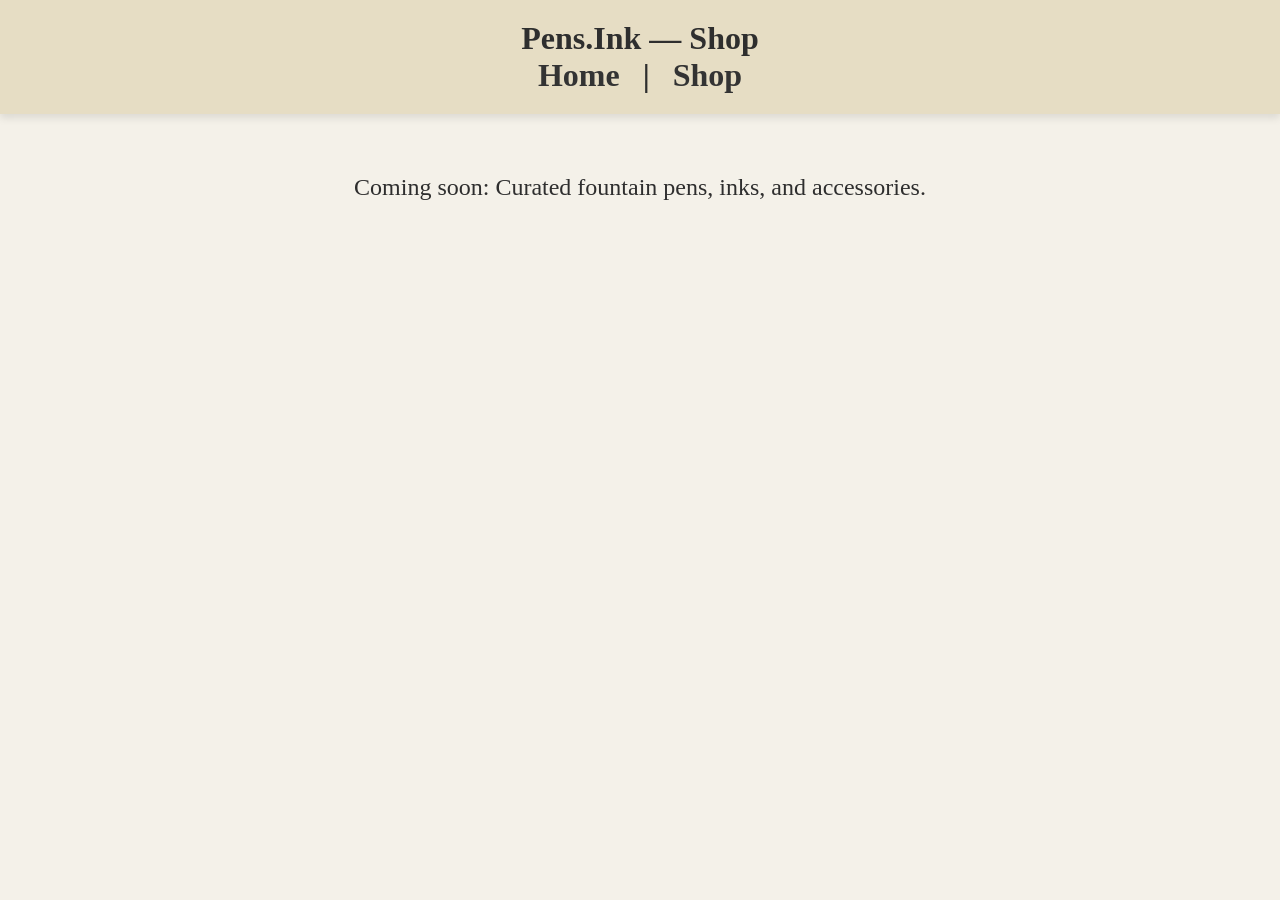
<file: shop.html>
<!DOCTYPE html>
<html lang="en">
<head>
  <meta charset="UTF-8" />
  <meta name="viewport" content="width=device-width, initial-scale=1.0" />
  <title>Pens.Ink Shop</title>
  <style>
    body {
      margin: 0;
      font-family: 'Georgia', serif;
      background: #f4f1e9;
      color: #2e2e2e;
      text-align: center;
    }
    header {
      padding: 20px;
      background: #e6ddc4;
      font-size: 32px;
      font-weight: bold;
      box-shadow: 0 4px 8px rgba(0, 0, 0, 0.1);
    }
    nav a {
      margin: 0 15px;
      text-decoration: none;
      color: #333;
      font-weight: bold;
    }
    .shop {
      margin-top: 60px;
      font-size: 24px;
    }
  </style>
</head>
<body>
  <header>
    Pens.Ink — Shop
    <nav>
      <a href="index.html">Home</a> |
      <a href="shop.html">Shop</a>
    </nav>
  </header>
  <div class="shop">
    <p>Coming soon: Curated fountain pens, inks, and accessories.</p>
  </div>
</body>
</html>
</file>
